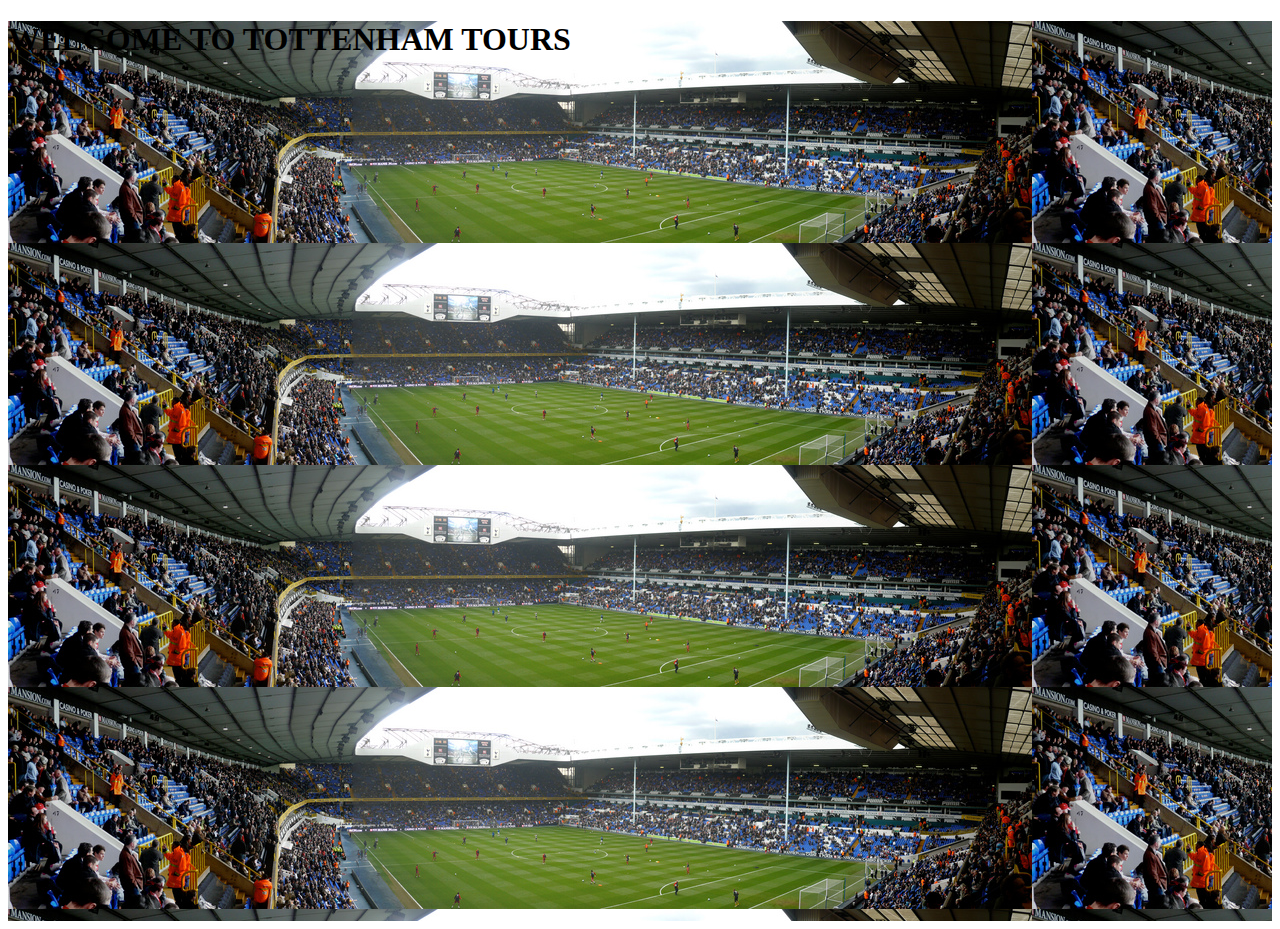
<file: test.html>
<!doctype html>


<head>
  <style type="text/css">
  
  
.banner {
	width: 100%;
	height: 100vh;
	background: url('img/white-hart-lane-main.png');
}
  
  </style>

</head>

<body>

  	
  	
	<div class="banner">
	  		<h1>WELCOME TO TOTTENHAM TOURS</h1>
  		   	
	</div>
  			
  
  
  
 </body>

</html>
</file>
